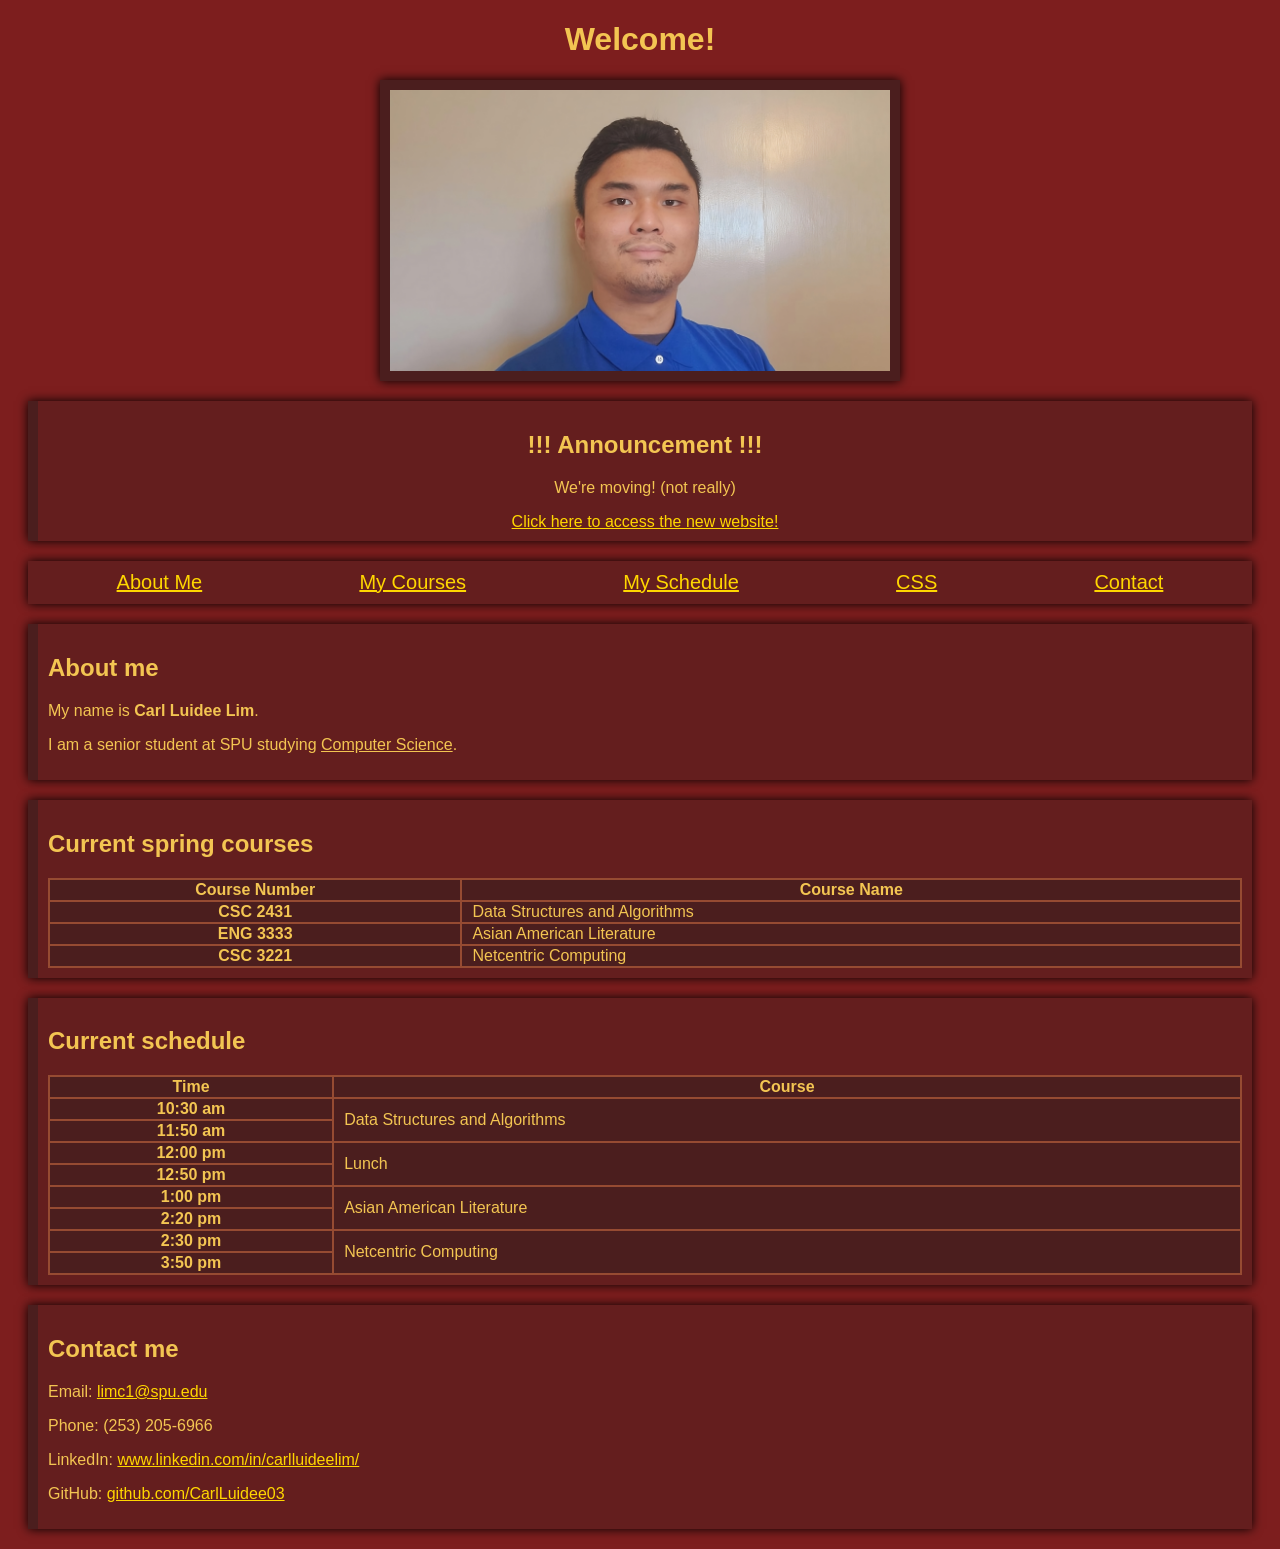
<file: index.html>
<!DOCTYPE html>
<html lang="en">

<head>
  <title>Carl's Website</title>
  <meta charset="utf-8">
  <link rel="stylesheet" href="styles.css">
</head>

<body>
  <h1>Welcome!</h1>
  <img src="images/Carl Photo.jpeg" alt="Image of Carl Lim" width="500">

  <div id="announcement" style="text-align: center;">
    <h2>!!! Announcement !!!</h2>
    <p>We're moving! (not really)</p>
    <a href="index2.html">Click here to access the new website!</a>
  </div>

  <nav>
    <a href="#about">About Me</a>
    <a href="#courses">My Courses</a>
    <a href="#schedule">My Schedule</a>
    <a href="#css">CSS</a>
    <a href="#contact">Contact</a>
  </nav>

  <div id="about">
    <h2>About me</h2>
    <p>My name is <b>Carl Luidee Lim</b>.</p>
    <p>I am a senior student at SPU studying <u>Computer Science</u>.</p>
  </div>

  <div id="courses">
    <h2>Current spring courses</h2>
    <table>
      <tr>
        <th>Course Number</th>
        <th>Course Name</th>
      </tr>
      <tr>
        <th>CSC 2431</th>
        <td>Data Structures and Algorithms</td>
      </tr>
      <tr>
        <th>ENG 3333</th>
        <td>Asian American Literature</td>
      </tr>
      <tr>
        <th>CSC 3221</th>
        <td>Netcentric Computing</td>
      </tr>
    </table>
  </div>

  <div id="schedule">
    <h2>Current schedule</h2>
    <table>
      <tr>
        <th>Time</th>
        <th>Course</th>
      </tr>
      <tr>
        <th>10:30 am</th>
        <td rowspan="2">Data Structures and Algorithms</td>
      </tr>
      <tr>
        <th>11:50 am</th>
      </tr>
      <tr>
        <th>12:00 pm</th>
        <td rowspan="2">Lunch</td>
      </tr>
      <tr>
        <th>12:50 pm</th>
      </tr>
      <tr>
        <th>1:00 pm</th>
        <td rowspan="2">Asian American Literature</td>
      </tr>
      <tr>
        <th>2:20 pm</th>
      </tr>
      <tr>
        <th>2:30 pm</th>
        <td rowspan="2">Netcentric Computing</td>
      </tr>
      <tr>
        <th>3:50 pm</th>
      </tr>
    </table>
  </div>

  <div id="contact">
    <h2>Contact me</h2>
    <p id="email">Email: <a href="mailto:limc1@spu.edu">limc1@spu.edu</a></p>
    <p id="phone">Phone: (253) 205-6966</p>
    <p id="linkedin">LinkedIn: <a href="https://www.linkedin.com/in/carlluideelim/">www.linkedin.com/in/carlluideelim/</a></p>
    <p id="github">GitHub: <a href="https://github.com/CarlLuidee03">github.com/CarlLuidee03</a></p>
  </div>

</body>

</html>
</file>
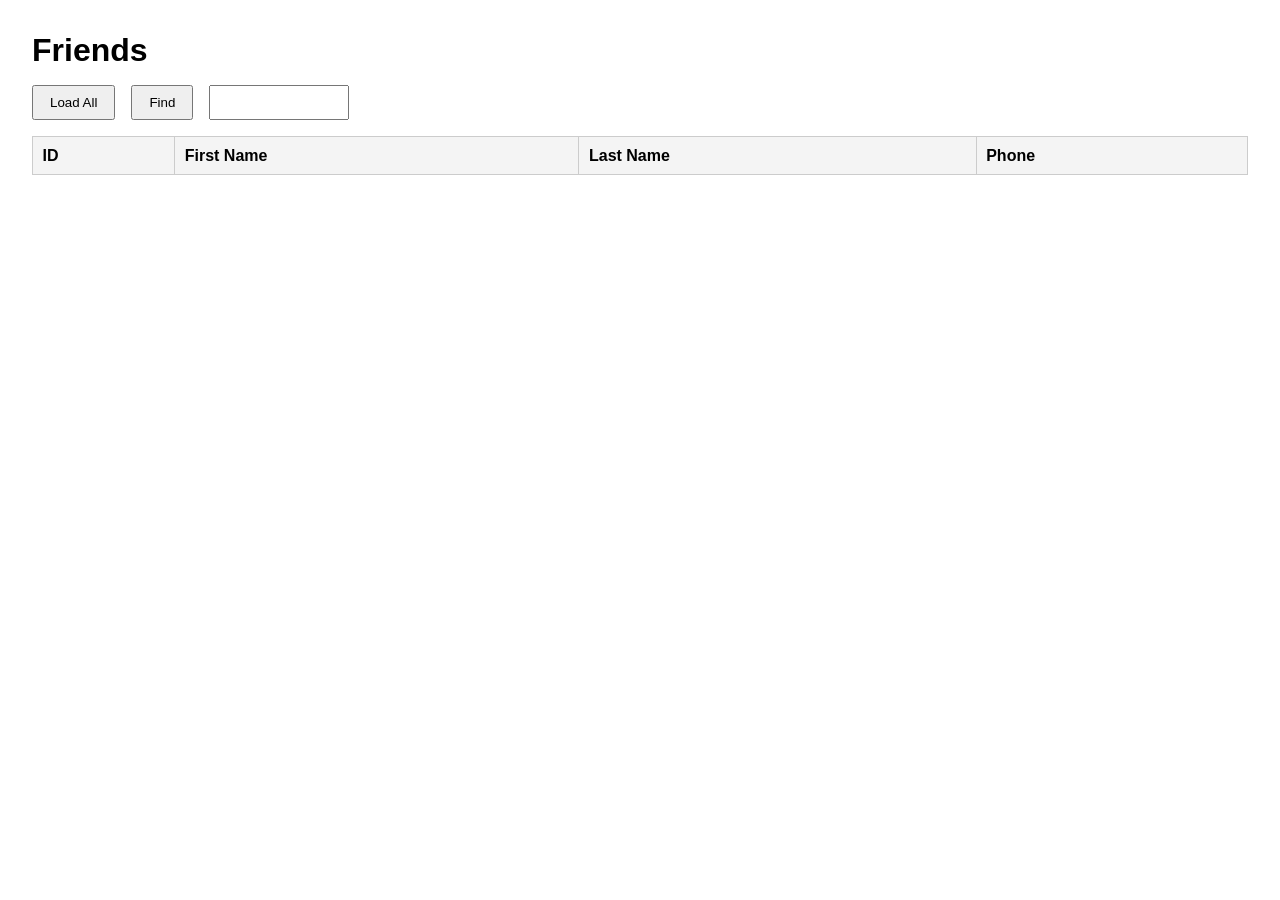
<file: friends1.html>
<!DOCTYPE html>
<html lang="en">

<head>
	<meta charset="UTF-8" />
	<meta name="viewport" content="width=device-width, initial-scale=1.0" />
	<title>Friends Viewer</title>
	<style>
		body {
			font-family: Arial, sans-serif;
			margin: 2rem;
		}

		h1 {
			margin-bottom: 1rem;
		}

		.controls {
			display: flex;
			gap: 1rem;
			align-items: center;
			flex-wrap: wrap;
			margin-bottom: 1rem;
		}

		input[type="number"] {
			padding: 0.5rem;
			width: 120px;
		}

		button {
			padding: 0.5rem 1rem;
			cursor: pointer;
		}

		table {
			border-collapse: collapse;
			width: 100%;
			margin-top: 1rem;
		}

		th,
		td {
			border: 1px solid #ccc;
			padding: 0.6rem;
			text-align: left;
		}

		th {
			background-color: #f4f4f4;
		}

		.message {
			margin-top: 1rem;
			font-weight: bold;
		}
	</style>
</head>

<body>
	<h1>Friends</h1>

	<div class="controls">
		<button id="loadAllBtn">Load All</button>
		<button id="findBtn">Find</button>
		<input type="number" id="friendId">
	</div>

	<div id="message" class="message"></div>

	<table id="friendsTable">
		<thead>
			<tr>
				<th>ID</th>
				<th>First Name</th>
				<th>Last Name</th>
				<th>Phone</th>
			</tr>
		</thead>
		<tbody>
		</tbody>
	</table>

	<script>
		const API_URL = "https://friends-node-01-47e26a48b0b0.herokuapp.com/friends";
		const loadAllBtn = document.getElementById("loadAllBtn");
		const findBtn = document.getElementById("findBtn");
		const friendIdInput = document.getElementById("friendId");
		const tableBody = document.querySelector("#friendsTable tbody");
		const messageDiv = document.getElementById("message");

		function clearTable() {
			tableBody.innerHTML = "";
		}

		function showMessage(message) {
			messageDiv.textContent = message;
		}

		function addFriendRow(friend) {
			const row = document.createElement("tr");

			row.innerHTML = `
				<td>${friend.id}</td>
				<td>${friend.firstName}</td>
				<td>${friend.lastName}</td>
				<td>${friend.phone}</td>
			`;
			
			tableBody.appendChild(row);
		}

		async function loadAllFriends() {
			clearTable();
			showMessage("Loading all friends...");

			try {
				const response = await fetch(API_URL);

				if (!response.ok) {
					throw new Error(`HTTP error ${response.status}`);
				}

				const friends = await response.json();

				if (!Array.isArray(friends) || friends.length === 0) {
					showMessage("No friends found.");
					return;
				}

				friends.forEach(addFriendRow);
				showMessage(`Loaded ${friends.length} friend(s).`);
			}
			catch (error) {
				showMessage(`Error loading friends: ${error.message}`);
			}
		}

		loadAllBtn.addEventListener("click", loadAllFriends);

		async function findFriend() {
			const id = friendIdInput.value.trim();

			if (id === "") {
				loadAllFriends();
				return;
			}

			clearTable();
			showMessage(`Looking for friend with ID ${id}...`);

			try {
				const response = await fetch(`${API_URL}/${id}`);

				if (response.status === 404) {
					showMessage(`Friend with ID ${id} was not found.`);
					return;
				}

				if (!response.ok) {
					throw new Error(`HTTP error ${response.status}`);
				}

				const friend = await response.json();
				addFriendRow(friend);
				showMessage(`Found friend with ID ${id}.`);
			}
			catch (error) {
				showMessage(`Error finding friend: ${error.message}`);
			}
		}

		findBtn.addEventListener("click", findFriend);
	</script>
</body>

</html>
</file>
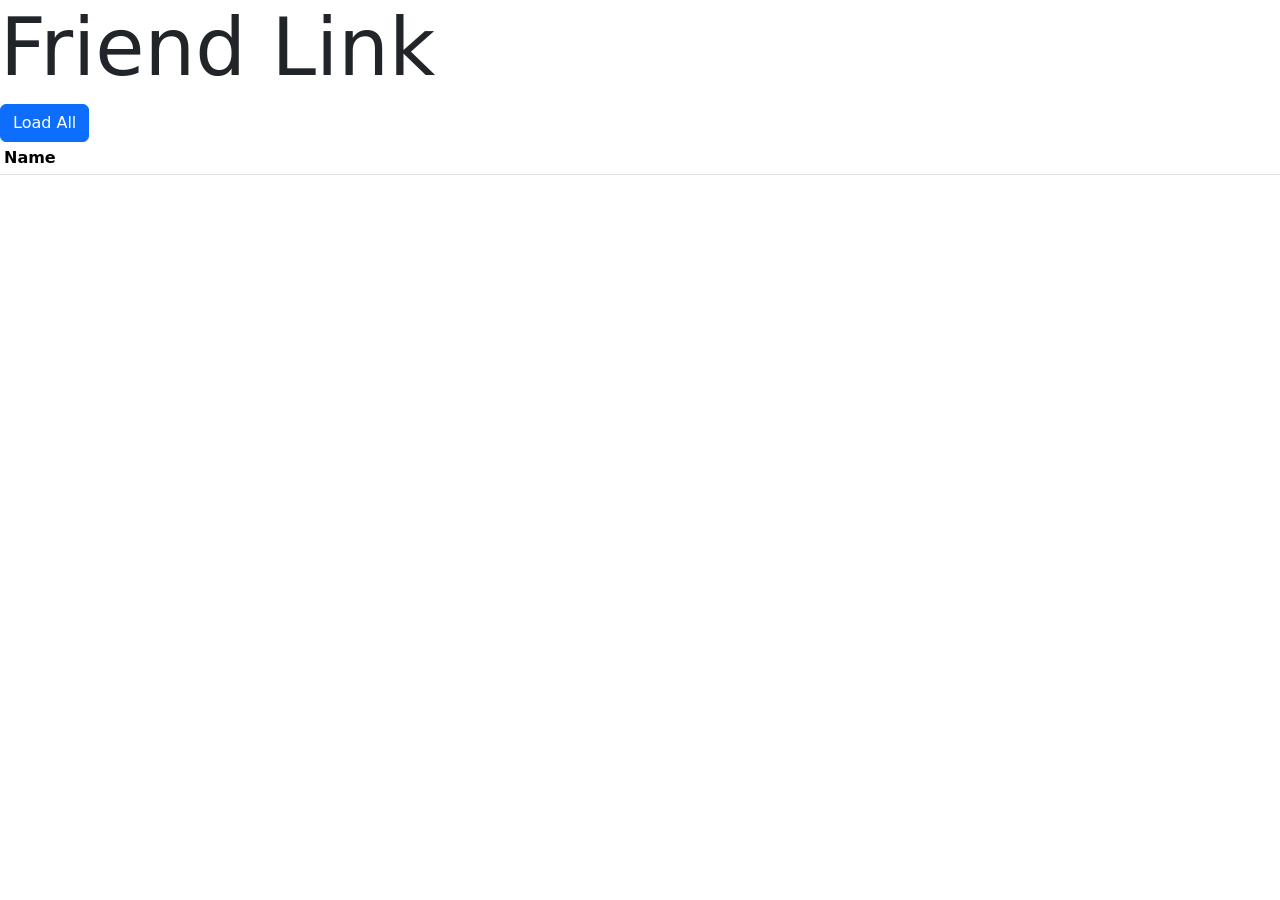
<file: friends2.html>
<!doctype html>
<html lang="en">

<head>
    <meta charset="utf-8">
    <meta name="viewport" content="width=device-width, initial-scale=1">
    <title>Friend Link</title>
    <link href="https://cdn.jsdelivr.net/npm/bootstrap@5.3.8/dist/css/bootstrap.min.css" rel="stylesheet" integrity="sha384-sRIl4kxILFvY47J16cr9ZwB07vP4J8+LH7qKQnuqkuIAvNWLzeN8tE5YBujZqJLB" crossorigin="anonymous">
</head>

<body>
    <h1 class="display-1">Friend Link</h1>

    <div class="controls">
		<button id="loadAllBtn" class="btn btn-primary">Load All</button>
	</div>

	<div id="message" class="message"></div>

    <table id="friendsTable" class="table table-sm table-striped">
        <thead>
            <tr>
                <th>Name</th>
            </tr>
        </thead>
        <tbody>
        </tbody>
    </table>

	<div id="detailsDiv" style="padding-left: 20px">
	</div>

    <script src="https://cdn.jsdelivr.net/npm/bootstrap@5.3.8/dist/js/bootstrap.bundle.min.js" integrity="sha384-FKyoEForCGlyvwx9Hj09JcYn3nv7wiPVlz7YYwJrWVcXK/BmnVDxM+D2scQbITxI" crossorigin="anonymous"></script>
	<script>
		const API_URL = "https://friends-node-01-47e26a48b0b0.herokuapp.com/friends";
		
		const loadAllBtn = document.getElementById("loadAllBtn");
		const tableBody = document.querySelector("#friendsTable tbody");
		const messageDiv = document.getElementById("message");
		const detailsDiv = document.getElementById("detailsDiv");

		function clearTable() {
			tableBody.innerHTML = "";
		}

		function showMessage(message) {
			messageDiv.textContent = message;
		}

		function addFriendRow(friend) {
			const row = document.createElement("tr");
			const name = `${friend.firstName} ${friend.lastName}`

			const friendName = `${friend.firstName} ${friend.lastName}`

			row.innerHTML = `
				<td>
					<a href="#" onclick="ShowFriend(${friend.id}); return false;">${friendName}</a>
				</td>
			`;
			
			tableBody.appendChild(row);
		}

		async function loadAllFriends() {
			clearTable();
			showMessage("Loading all friends...");

			try {
				const response = await fetch(API_URL);

				if (!response.ok) {
					throw new Error(`HTTP error ${response.status}`);
				}

				const friends = await response.json();

				if (!Array.isArray(friends) || friends.length === 0) {
					showMessage("No friends found.");
					return;
				}

				friends.forEach(addFriendRow);
				showMessage(`Loaded ${friends.length} friend(s).`);
			}
			catch (error) {
				showMessage(`Error loading friends: ${error.message}`);
			}
		}

		async function ShowFriend(id) {
			detailsDiv.innerHTML = "Loading friend details...";
			
			try {
				const response = await fetch(`${API_URL}/${id}`);

				if (!response.ok) {
					throw new Error(`HTTP error ${response.status}`);
				}

				const friend = await response.json();

				detailsDiv.innerHTML = `
					<div>
						<p><strong>id:</strong> ${friend.id}</p>
						<p><strong>firstName:</strong> ${friend.firstName}</p>
						<p><strong>lastName:</strong> ${friend.lastName}</p>
						<p><strong>phone:</strong> ${friend.phone}</p>
					</div>
				`;
			}
			catch (error) {
				showMessage(`Error loading friend: ${error.message}`);
			}
		}

		loadAllBtn.addEventListener("click", loadAllFriends);
	</script>
</body>

</html>
</file>
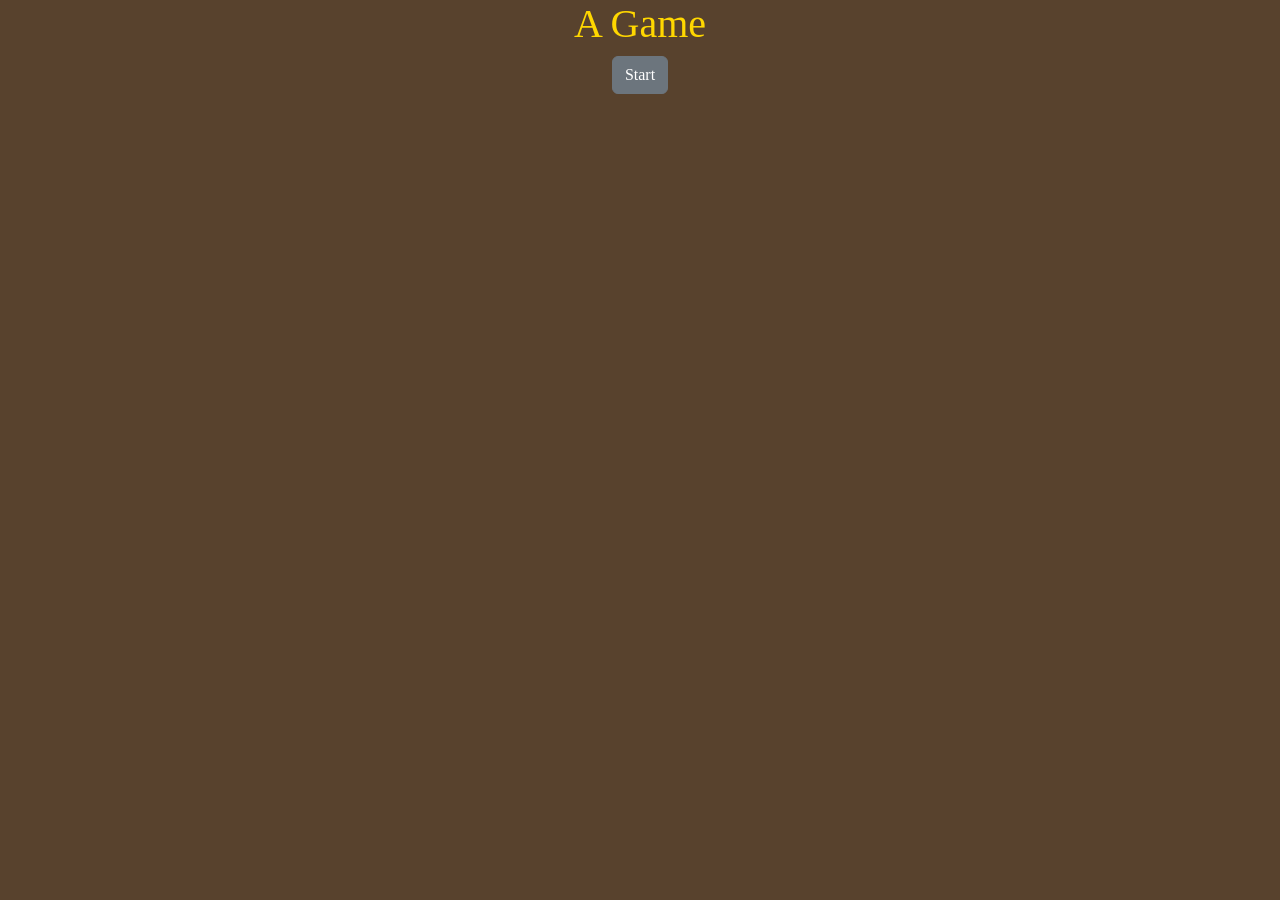
<file: game/game.html>
<!doctype html>
<html lang="en">

<head>
    <meta charset="utf-8">
    <meta name="viewport" content="width=device-width, initial-scale=1">
    <title>Game</title>
    <link href="https://cdn.jsdelivr.net/npm/bootstrap@5.3.8/dist/css/bootstrap.min.css" rel="stylesheet">
    <style>
        .menu {
            display: flex;
            flex-direction: column;
            align-items: center; 
            justify-content: center;
        }

        #title {
            color: gold;
        }

        .container {
            display: none;
            grid-template-rows: auto auto;
            margin: 10px;
            padding: 10px;
            /* width: 50%; */
            background-color: rgb(150, 150, 150);
            box-shadow: 0px 0px 10px;
            border: 8px outset rgb(175, 175, 175);
        }

        #actions button {
            box-shadow: 0px 0px 5px black;
            color: white;
            font-weight: bold;
        }

        #info {
            display: none;
            grid-template-columns: auto 50% auto;
        }

        #info > *{
            border: 5px inset rgb(125, 125, 125);
            background-color: rgb(100, 100, 100);
            color: gold;
            padding-left: 8px;
        }

        #history {
            height: 150px;
            overflow-y: auto;
            padding: 10px;
            margin: 10px;
        }

        #actions {
            display: none;
            justify-content: space-around;
            /* border-top: 1px solid black; */
            padding-top: 10px;
        }

        body {
            background-color: rgb(88, 66, 45) !important;
            font-family: "Times New Roman", Georgia, "Garamond", serif !important;
        }
    </style>
</head>

<body>
    <!-- Title Menu -->
     <div class="menu">
        <h1 id="title">A Game</h1>
        <button onclick="startGame()" class="btn btn-secondary" id="start">Start</button>
     </div>
    <!-- Game Screen -->
    <div class="container">
        <!-- Info -->
        <div id="info">
            <!-- Player  -->
            <div id="player">
                <table id="playerStats">
                    <tr><th colspan="2">Your stats</th></tr>
                    <tr><th>HP:</th><td>0</td></tr>
                    <tr><th>MP:</th><td>0</td></tr>
                </table>
            </div>
            <!-- History  -->
            <div id="history">
                History
            </div>
            <!-- Enemy -->
            <div id="enemy">
                <table id="enemyStats">
                    <tr>
                        <th colspan="2">Enemy stats</th>
                    </tr>
                    <tr>
                        <th>HP:</th>
                        <td>0</td>
                    </tr>
                    <tr>
                        <th>MP:</th>
                        <td>0</td>
                    </tr>
                </table>
            </div>
        </div>
        <!-- Actions -->
        <div id="actions">
            <!-- Attack  -->
            <button onclick="attack()" class="btn btn-danger">Attack</button>
            <!-- Defend  -->
            <button onclick="defend()" class="btn btn-secondary">Defend</button>
            <!-- Spell  -->
            <button onclick="spell()" class="btn btn-info">Spells</button>
        </div>
    </div>

    <script>
        let pHP = 100;
        let pMP = 100;
        let eHP = 100;
        let eMP = 100;
        let incomingDamage = 0;

        const states = {
            PLAYER: "playerTurn",
            ENEMY: "enemyTurn",
            GAME_OVER: "gameOver"
        };
        let gameState = states.PLAYER;

        const enemyAction = {
            NORMAL: "normalAttack",
            POWER: "powerAttack",
            SHIELD: "magicShield"
        };
        let enemyCurrAct = enemyAction.NORMAL;

        let playerTurn = true;
        let playerBlock = false;

        const showUI = ["info", "actions"];
        const hideUI = ["title", "start"];

        const pTable = document.getElementById("playerStats");
        const pHealth = pTable.rows[1].cells[1];
        const pMagick = pTable.rows[2].cells[1];

        const eTable = document.getElementById("enemyStats");
        const eHealth = eTable.rows[1].cells[1];
        const eMagick = eTable.rows[2].cells[1];

        const historyDiv = document.getElementById("history")

        function showGameUI() {
            document.querySelector(".container").style.display = "grid";

            document.getElementById("info").style.display = "grid";
            document.getElementById("actions").style.display = "flex";

            for (let UI of hideUI)
                document.getElementById(UI).style.display = "none";
        }

        function startGame() {
            // Show interface
            showGameUI();
            
            // Player stats
            pHealth.textContent = pHP;
            pMagick.textContent = pMP;

            // Enemy stats
            eHealth.textContent = eHP;
            eMagick.textContent = eMP;
            
            historyDiv.textContent = "Game Start";
        }

        function updateStats() {
            // Set stats
            pHealth.textContent = pHP;
            eHealth.textContent = eHP;
            pMagick.textContent = pMP;
            eMagick.textContent = eMP;
            // Player dead
            if (pHP <= 0) {
                if (pHP < 0)
                    pHP = 0;
                gameState = states.GAME_OVER;
                historyDiv.textContent = "Game Over";
            }
            // Enemy dead
            if (eHP <= 0) {
                if (eHP < 0)
                    eHP = 0;
                gameState = states.GAME_OVER;
                historyDiv.textContent = "Enemy defeated";
            }
        }

        function attack() {
            if (gameState !== states.PLAYER)
                return;
            // Do random damage to enemy
            let damage = Math.floor(Math.random() * 10) + 5;
            if (enemyCurrAct === enemyAction.SHIELD) {
                damage /= 2;
            }
            eHP -= damage;
            // Update history
            historyDiv.innerHTML = `You did <strong>${damage}</strong> damage.`;
            // Update stats
            updateStats();
            // Enemy's turn
            gameState = states.ENEMY;
            enemyTurn();
        }

        function defend() {
            if (gameState !== states.PLAYER)
                return;
            playerBlock = true;
            historyDiv.textContent = "You brace for the next attack.";
            gameState = states.ENEMY;
            enemyTurn()
        }

        function spell() {
            if (gameState !== states.PLAYER)
                return;
            // Do random damage to enemy
            if (pMP > 0) {
                let damage = Math.floor(Math.random() * 20) + 5;
                eHP -= damage;
                pMP -= 20;
                // Update history
                historyDiv.innerHTML = `You cast a fire spell, doing <strong>${damage}</strong> damage.`;
                // Update stats
                updateStats();
                // Enemy's turn
                gameState = states.ENEMY;
                enemyTurn();
            }
            else {
                historyDiv.textContent = `Not enough magick!`;
            }
        }

        function enemyTurn() {
            if (gameState !== states.ENEMY)
                return;
            setTimeout(() => {
                // Do random damage to player
                let damage = Math.floor(Math.random() * 10) + 3;
                // Attack is power attack
                if (enemyCurrAct === enemyAction.POWER) {
                    damage *= 2;
                }
                // If player is blocking
                if (playerBlock) {
                    // Half damage
                    damage = Math.floor(damage / 2);
                    playerBlock = false;
                    historyDiv.innerHTML = `You block the enemy's attack. Enemy did <strong>${damage}</strong> damage.`;
                }
                else {
                    historyDiv.innerHTML = `Enemy did <strong>${damage}</strong> damage.`;
                }
                // Damage player
                pHP -= damage;
                nextAction();
                // Update stats
                updateStats();
                // Player's turn
                gameState = states.PLAYER;
            }, 1000);
        }

        function nextAction() {
            let randVal = Math.random();
            // Normal attack
            if (randVal < 0.50) {
                enemyCurrAct = enemyAction.NORMAL;
            }
            // Shield
            else if (randVal < 0.75) {
                enemyCurrAct = enemyAction.SHIELD;
                historyDiv.textContent += " Enemy's is blocking your next physical attack!"
            }
            // Power Attack
            else {
                enemyCurrAct = enemyAction.POWER;
                historyDiv.textContent += " Enemy's next attack is a power attack!"
            }
        }
    </script>
</body>

</html>
</file>
<file: styles.css>
:root {
    --bg-color: rgb(125, 30, 30);
    --sec-color: rgb(100, 30, 30);
    --dr-color: rgb(75, 30, 30);
    --lr-color: rgb(150, 75, 50);
}

body {
    background-color: var(--bg-color);
    color: rgb(243, 197, 82);
    font-family: Arial, Helvetica, sans-serif;
}

img {
    display: block;
    margin-left: auto;
    margin-right: auto;
    border: 10px solid var(--dr-color);
    box-shadow: 0px 0px 10px black;
}

h1 {
    text-align: center;
}

table {
    width: 100%;
    border-collapse: collapse;
}

table, th, td {
    border: 2px solid var(--lr-color);
    background-color: var(--dr-color);
}

td {
    padding-left: 10px;
}

div {
    background-color: var(--sec-color);
    padding: 10px;
    margin: 20px;
    border-left: 10px solid var(--dr-color);
    box-shadow: 0px 0px 10px black;
}

a, nav {
    color: gold;
}

nav {
    display: flex;
    justify-content: space-around;
    font-size: 20px;
    background-color: var(--sec-color);
    padding: 10px;
    margin: 20px;
    box-shadow: 0px 0px 10px black;
}

a:hover {
    color: red;
}

nav > a:hover {
    background-color: yellow;
}
</file>
